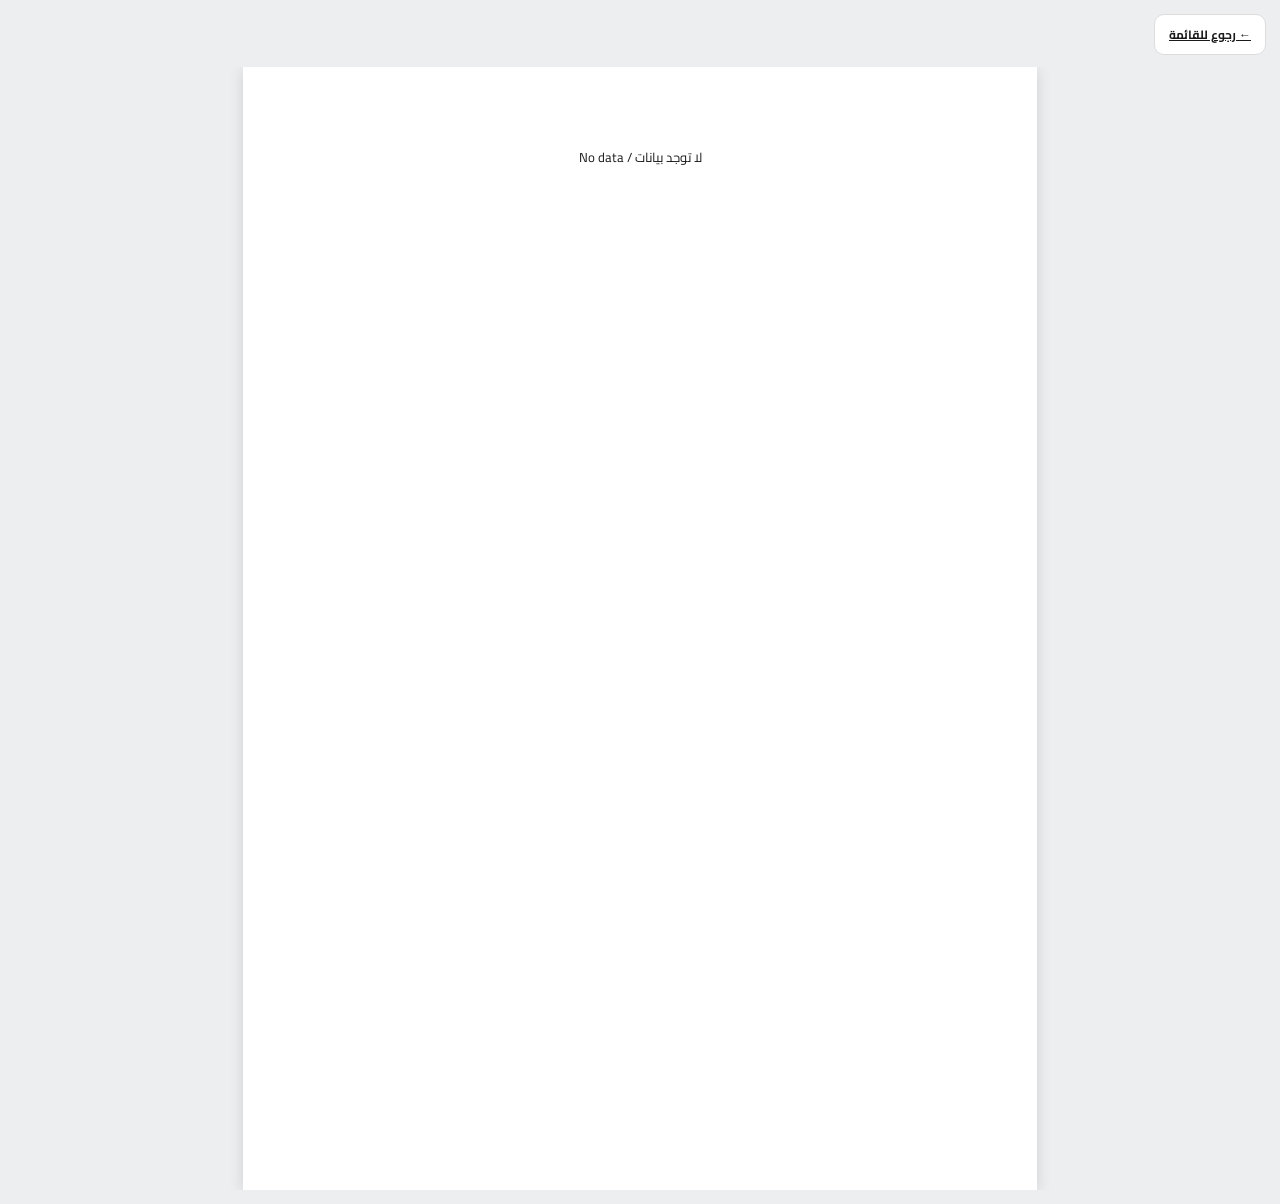
<file: invoice-render.html>
<!DOCTYPE html>
<html lang="ar" dir="rtl">
<head>
<meta charset="UTF-8">
<meta name="viewport" content="width=device-width,initial-scale=1">
<title>فاتورة — Invoice</title>
<link rel="stylesheet" href="assets/fonts/cairo.css">
<script src="assets/company.js"></script>
<script src="assets/vendor/qrcode.min.js"></script>
<style>
  :root{--orange:#f5a623;--ink:#1a1a1a;--muted:#888;--soft:#999;--border:#ddd;--surface:#f7f7f7;--green:#16a34a;--red:#dc2626}
  *{box-sizing:border-box;margin:0;padding:0}
  /* تعويض ميزان خط Cairo لمنع قصّ الحروف بصرياً */
  .v *{line-height:1.5}
  .v .co>div,.v .title>div,.v .f span,.v .tot span,.v .sig strong,.v .stamp,p.paper{line-height:1.5}
  .v .co>div,.v .title>div,.v .f span,.v .tot span,.v .sig strong,.v .stamp{padding-bottom:3px}
  .v .title .ar{padding-bottom:6px}
  .v .scan .a,.v .scan .e{padding-bottom:12px}
  body{font-family:'Cairo',sans-serif;background:#eceef0;color:var(--ink);direction:rtl;padding:14px;font-size:13px}
  .back{display:inline-block;background:#fff;border:1px solid var(--border);color:var(--ink);padding:8px 14px;border-radius:10px;font-size:12px;font-weight:700;transition:.15s}
  .back:hover{background:#eef2ff;color:var(--orange);border-color:#c7d2fe}
  .no-print{margin-bottom:12px}
  .stage{width:100%;overflow:auto}
  .paper{
    width:210mm;height:297mm;background:#fff;margin:0 auto;position:relative;
    box-shadow:0 2px 14px rgba(0,0,0,.12);padding:10mm;overflow:hidden;transform-origin:top center
  }
  .v{border:1px solid #333;position:relative;padding:5mm 6mm;height:100%;display:flex;flex-direction:column;background:#fff}
  .v::before{content:'';position:absolute;top:0;right:0;width:46px;height:46px;background:var(--orange);clip-path:polygon(100% 0,0 0,100% 100%);z-index:0}
  .v>*{position:relative;z-index:1;flex-shrink:0}
  .top{display:grid;grid-template-columns:1fr 1fr 1fr;align-items:center;gap:12px;margin-bottom:5mm}
  .co{text-align:right}
  .co-n{font-size:20px;font-weight:800;line-height:1.2}
  .co-s{font-size:13px;font-weight:600;color:var(--muted);margin-top:2px}
  .co-e{font-size:9px;color:var(--soft);font-weight:700;margin-top:2px}
  .co-p{font-size:11px;color:var(--muted);font-weight:700;margin-top:4px}
  .title{text-align:center}
  .title .ar{font-size:32px;font-weight:900;color:var(--orange)}
  .title .en{font-size:11px;color:var(--muted);letter-spacing:2px;margin-top:3px}
  .qr{width:110px;justify-self:end;background:#fff;border:2.5px solid #000;border-radius:8px;padding:5px;text-align:center}
  .qr svg{width:96px !important;height:96px !important;display:block}
  .qr .cap{font-size:8px;color:#000;font-weight:800;margin-top:3px}
  .grid{display:grid;grid-template-columns:1fr 1fr;gap:3mm 8mm;margin-bottom:5mm}
  .col{display:flex;flex-direction:column;gap:3mm}
  .f{border-bottom:1px dotted #ccc;padding-bottom:3px}
  .f .k{font-size:11px;color:var(--muted);font-weight:700;display:inline;margin-left:8px}
  .f .v{font-size:15px;font-weight:800;color:var(--ink)}
  table{width:100%;border-collapse:collapse;font-size:14px;margin-bottom:5mm}
  th,td{border:1px solid var(--border);padding:9px 7px;text-align:center}
  th{background:var(--surface);font-weight:800;font-size:12px}
  td.product{text-align:right}
  td.num{font-variant-numeric:tabular-nums;direction:ltr}
  tbody tr:nth-child(even){background:#fbfbfb}
  tfoot td{font-weight:900;background:var(--surface);border-top:2px solid var(--ink);font-size:15px}
  .mid{display:flex;justify-content:space-between;align-items:stretch;gap:6mm;margin-bottom:5mm}
  .note{flex:1;font-size:12px;color:var(--muted);line-height:1.8;border:1px solid var(--border);border-radius:4px;padding:3mm;background:var(--surface)}
  .tot{width:60mm;flex-shrink:0;display:flex;flex-direction:column}
  .tot .r{display:flex;justify-content:space-between;padding:4px 0;font-size:12px;color:var(--muted);border-bottom:1px solid var(--border)}
  .tot .r span:last-child{font-weight:800;color:var(--ink);font-variant-numeric:tabular-nums}
  .tot .g{padding-top:6px;font-size:16px;font-weight:900;border-bottom:2px solid var(--ink)}
  .tot .g span:last-child{color:var(--orange)}
  .words{font-size:13px;font-weight:800;padding:2mm 3mm;background:#fffdf8;border:1px solid var(--border);border-right:4px solid var(--orange);border-radius:4px;margin-top:2mm;text-align:right;line-height:1.5}
  .sigs{display:flex;justify-content:space-between;gap:60px;margin-top:auto;padding-top:4mm}
  .sig{flex:1;text-align:center;font-size:12px;color:var(--muted)}
  .sig strong{display:block;color:var(--ink);font-size:13px;margin-bottom:6px}
  .sig .ln{border-top:1px solid #000;padding-top:3px;min-height:26px}
  .stamp{position:absolute;right:6mm;bottom:5mm;border:3px double var(--green);color:var(--green);border-radius:5px;padding:3px 12px;font-size:14px;font-weight:900;opacity:.95;background:rgba(255,255,255,.92)}
  .stamp.unpaid{border-color:var(--red);color:var(--red)}
  .scan{position:absolute;top:50%;left:50%;transform:translate(-50%,-50%) rotate(-32deg);color:#dc2626;opacity:.18;white-space:nowrap;pointer-events:none;z-index:3;text-align:center}
  .scan .a{display:block;font-size:52px;font-weight:900;letter-spacing:3px}
  .scan .e{display:block;font-size:18px;font-weight:800;letter-spacing:9px;margin-top:6px}
  @page{size:A4 portrait;margin:0}
  @media print{body{background:#fff;padding:0}.paper{box-shadow:none;margin:0;transform:none !important}.no-print{display:none!important}}
</style>
</head>
<body>
<div class="no-print"><a class="back" href="desktop.html">← رجوع للقائمة</a></div>
<div class="stage"><div class="paper" id="paper"></div></div>
<script>
const ones=['','واحد','اثنان','ثلاثة','أربعة','خمسة','ستة','سبعة','ثمانية','تسعة','عشرة','أحد عشر','اثنا عشر','ثلاثة عشر','أربعة عشر','خمسة عشر','ستة عشر','سبعة عشر','ثمانية عشر','تسعة عشر'];
const tens=['','','عشرون','ثلاثون','أربعون','خمسون','ستون','سبعون','ثمانون','تسعون'];
const hun=['','مئة','مئتان','ثلاثمئة','أربعمئة','خمسمئة','ستمئة','سبعمئة','ثمانمئة','تسعمئة'];
function c1(n){if(!n)return'';if(n<20)return ones[n];if(n<100){const t=Math.floor(n/10),o=n%10;return o?ones[o]+' و'+tens[t]:tens[t]}const h=Math.floor(n/100),r=n%100;return r?hun[h]+' و'+c1(r):hun[h]}
function nw(n){n=Math.floor(Math.abs(n));if(!n)return'صفر';const p=[];let i=0;while(n){const ch=n%1000;n=Math.floor(n/1000);if(ch){let w=c1(ch);if(i===1)w=ch===1?'ألف':ch===2?'ألفان':ch<=10?w+' آلاف':w+' ألف';p.unshift(w)}i++}return p.join(' و')}
function dw(d){if(!d)return'';if(d===1)return'دينار واحد';if(d===2)return'ديناران';if(d<=10)return nw(d)+' دنانير';if(d%100===0)return nw(d)+' دينار';if(d<100)return nw(d)+' ديناراً';return nw(d)+' دينار'}
function fw(f){if(!f)return'';if(f===1)return'فلس واحد';if(f===2)return'فلسان';if(f<=10)return nw(f)+' فلوس';return nw(f)+' فلس'}
function price(p){let n=parseFloat(p)||0,d=Math.floor(n),f=Math.round((n-d)*1000);if(f>=1000){d++;f=0}if(!d&&!f)return'صفر دينار كويتي فقط لا غير';const a=dw(d),b=fw(f);return (a&&b?a+' و'+b:a||b)+' كويتي فقط لا غير'}
function esc(v){return String(v==null?'':v).replace(/[&<>"']/g,c=>({'&':'&amp;','<':'&lt;','>':'&gt;','"':'&quot;',"'":'&#39;'}[c]))}
function dec(raw){
  try{
    let s=raw.replace(/-/g,'+').replace(/_/g,'/');while(s.length%4)s+='=';
    const str=decodeURIComponent(escape(atob(s)));
    if(str.indexOf('\u0001')>=0){
      const v=str.split('\u0001');
      const oldStyle=!/^[a-zA-Z0-9_\u0600-\u06FF-]+$/.test(v[0]||'')||v.length<=8;
      const co=oldStyle?'default':v[0];
      const no=oldStyle?v[0]:v[1],date=oldStyle?v[1]:v[2],buyer=oldStyle?v[2]:v[3],
        phone=oldStyle?v[3]:v[4],cr=oldStyle?v[4]:v[5],itsRaw=oldStyle?v[5]:v[6],
        total=parseFloat(oldStyle?v[6]:v[7])||0,paid=parseFloat(oldStyle?v[7]:v[8])||0;
      const payment=oldStyle?'نقدي / Cash':(v[9]||'نقدي / Cash');
      const items=(itsRaw||'').split(';').filter(Boolean).map(x=>{const a=x.split('~');return{p:a[0]||'',pr:parseFloat(a[1])||0,q:parseInt(a[2])||1,a:parseFloat(a[3])||0}});
      return{company:co,no,date,buyer,phone,cr,items,total,paid,payment};
    }
    return JSON.parse(str);
  }catch(e){return null}
}
const hash=(location.hash||'').replace(/^#\/?/,'');
const URLCOMPANY=new URLSearchParams(location.search).get('company')||'default';
const legacy=dec(new URLSearchParams(hash).get('d')||'');
function render(d){
/* منع عرض مستندات شركة أخرى */
if(d && d.company && d.company!==URLCOMPANY && URLCOMPANY!=='default'){
  d=null;
  document.getElementById('paper').innerHTML='<div style="padding:60px;text-align:center;color:#dc2626;font-size:20px;font-weight:800">هذا المستند لشركة أخرى<br><span style="font-size:13px;color:#888">document belongs to a different company — access denied</span></div>';
}
const paper=document.getElementById('paper');
if(!d){paper.innerHTML='<p style="padding:40px;text-align:center">لا توجد بيانات / No data</p>'}
else{
  const rows=(Array.isArray(d.items)?d.items:[]).map((it,i)=>`<tr><td>${i+1}</td><td class="product">${esc(it.p||'')}</td><td class="num">${(Number(it.pr)||0).toFixed(3)}</td><td class="num">${esc(it.q||1)}</td><td class="num">${(Number(it.a)||0).toFixed(3)}</td></tr>`).join('')||`<tr><td colspan="5" style="color:#888">لا توجد بنود</td></tr>`;
  const grand=(Number(d.total)||0).toFixed(3),paid=(Number(d.paid)||0).toFixed(3),rem=((Number(d.total)||0)-(Number(d.paid)||0)).toFixed(3);
  const cname=d.seller||DurraCompany.getFor(d.company||URLCOMPANY), cparts=DurraCompany.split(cname);
  paper.innerHTML=`<div class="v">
    <div class="top"><div class="co"><div class="co-n">${esc(cparts.main)}</div><div class="co-s">${esc(cparts.sub)}</div><div class="co-e">${cname===DurraCompany.DEFAULT?'AL-DURRA AL-OMRANIAH · GENERAL TRADING & CONTRACTING':''}</div><div class="co-p">هاتف: +965 2225 1100 | سجل: 12345678</div></div><div class="title"><div class="ar">فاتورة</div><div class="en">INVOICE</div></div><div class="qr"><div id="qr"></div><div class="cap">امسح للتحقق</div></div></div>
    <div class="grid"><div class="col"><div class="f"><span class="k">رقم الفاتورة / No.</span><span class="v">${esc(d.no||'')}</span></div><div class="f"><span class="k">التاريخ / Date</span><span class="v">${esc(d.date||'')}</span></div><div class="f"><span class="k">الدفع / Payment</span><span class="v">${esc(d.payment||'نقدي / Cash')}</span></div></div><div class="col"><div class="f"><span class="k">المشتري / Buyer</span><span class="v">${esc(d.buyer||'—')}</span></div><div class="f"><span class="k">هاتف المشتري / Phone</span><span class="v">${esc(d.phone||'—')}</span></div><div class="f"><span class="k">سجل المشتري / Reg.</span><span class="v">${esc(d.cr||'—')}</span></div></div></div>
    <table><thead><tr><th>#</th><th>الصنف / Product</th><th>السعر / Price</th><th>الكمية / Qty</th><th>المبلغ / Amount</th></tr></thead><tbody>${rows}</tbody><tfoot><tr><td colspan="4" style="text-align:right">المجموع / Total</td><td class="num">${grand}</td></tr></tfoot></table>
    <div class="mid"><div class="note">شكراً لتعاملكم معنا.</div><div class="tot"><div class="r"><span>المسدد / Paid</span><span>${paid}</span></div><div class="r"><span>المتبقي / Remaining</span><span>${rem}</span></div><div class="r g"><span>الإجمالي / Total</span><span>${grand}</span></div><div class="words">كتابةً / In words: ${price(grand)}</div></div></div>
    <div style="flex:none;height:20mm"></div>
    <div class="sigs"><div class="sig"><strong>توقيع البائع / Seller</strong><div class="ln"></div></div><div class="sig"><strong>توقيع المشتري / Buyer</strong><div class="ln"></div></div></div>
    <div class="stamp${(Number(d.paid)||0)>0 && (Number(d.paid)||0)>=(Number(d.total)||0)?'':' unpaid'}">${(Number(d.paid)||0)>0 && (Number(d.paid)||0)>=(Number(d.total)||0)?'مدفوعة / PAID':'مستحقة / DUE'}</div>
    <div class="scan"><span class="a">صورة طبق الأصل</span><span class="e">COPY / SCAN</span></div>
  </div>`;
  try{const qe=document.getElementById('qr');const qr=qrcode(0,'M');qr.addData(location.href);qr.make();qe.innerHTML=qr.createSvgTag({cellSize:4,margin:2});const svg=qe.querySelector('svg');if(svg){svg.setAttribute('width','96');svg.setAttribute('height','96')}}catch(e){}
  const p=document.getElementById('paper');function fit(){const s=Math.min(1,(document.querySelector('.stage').clientWidth-8)/p.offsetWidth);p.style.transform='scale('+s+')';document.querySelector('.stage').style.height=(p.offsetHeight*s)+'px'}fit();window.addEventListener('resize',fit);
}
}
/* المسح يحمل معرّفاً فقط — تُجلب البيانات من السجل المحلي عند الطلب */
const QP=new URLSearchParams(location.search);
const idParam=QP.get('id')||'';
const DOCURL=QP.get('doc')||'';
if(DOCURL){
  fetch(DOCURL)
    .then(r=>r.ok?r.json():null)
    .then(rec=>render(rec?{
      company:rec.company,seller:rec.seller||'',no:rec.no,date:rec.date,buyer:rec.buyer,phone:rec.buyerPhone,cr:rec.buyerCr,
      items:(Array.isArray(rec.items)?rec.items:[]).map(it=>({p:it.p,pr:it.pr,q:it.q,a:it.a})),
      total:rec.total,paid:rec.paid||0,payment:rec.payment||'نقدي / Cash'
    }:null))
    .catch(()=>render(null));
}else render(legacy);
</script>
</body>
</html>
</file>
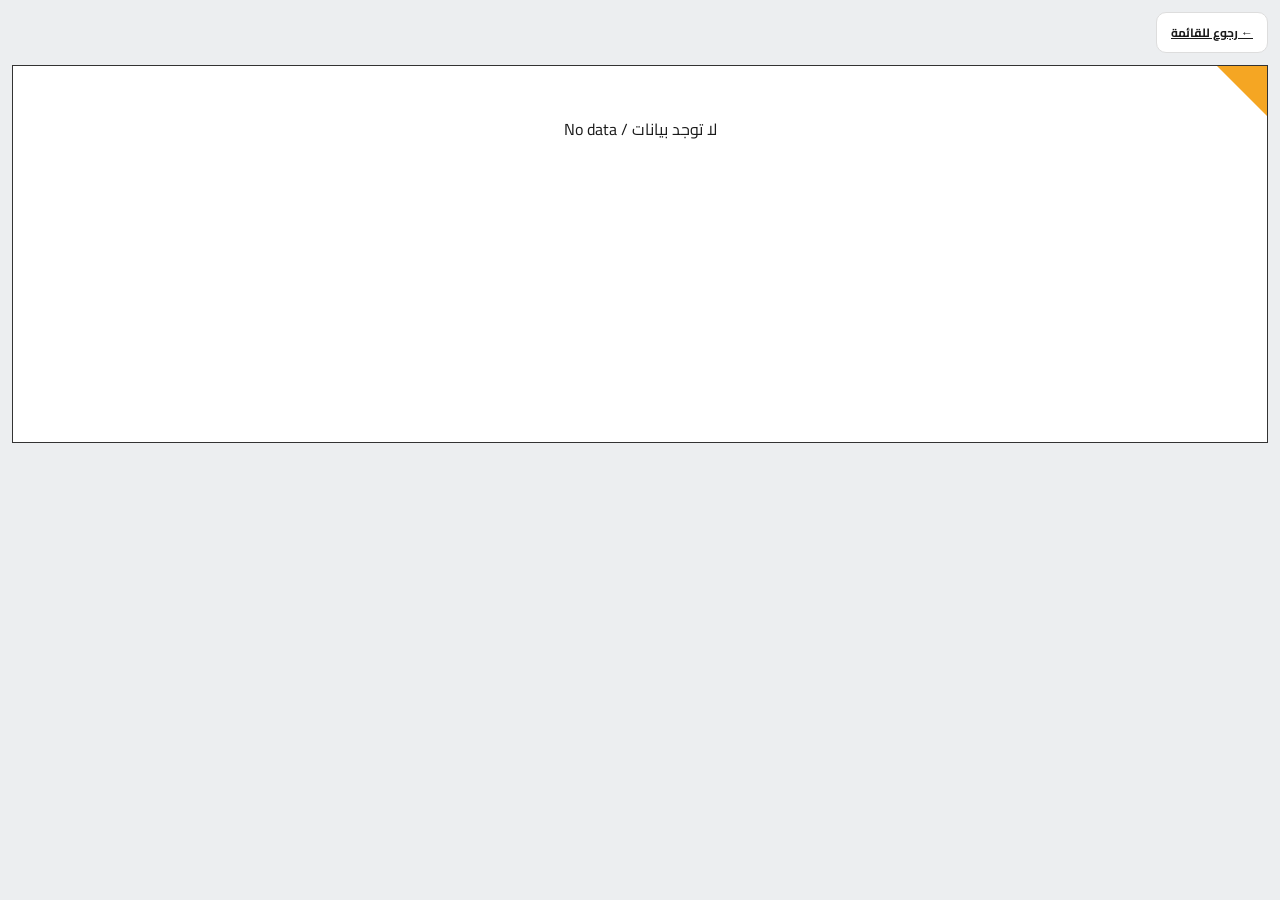
<file: voucher-render.html>
<!DOCTYPE html>
<html lang="ar" dir="rtl">
<head>
<meta charset="UTF-8">
<meta name="viewport" content="width=device-width,initial-scale=1">
<title>سند — Voucher</title>
<link rel="stylesheet" href="assets/fonts/cairo.css">
<script src="assets/company.js"></script>
<script src="assets/vendor/qrcode.min.js"></script>
<style>
  :root{--orange:#f5a623;--ink:#1a1a1a;--muted:#888;--soft:#999;--border:#ddd;--surface:#f7f7f7;--green:#16a34a;--red:#dc2626}
  *{box-sizing:border-box;margin:0;padding:0}
  /* تعويض ميزان خط Cairo لمنع قصّ الحروف بصرياً */
  .voucher *{line-height:1.5}
  .voucher .v-company>div,.voucher .v-title>div,.voucher .v-field span,.voucher .v-amount-box span,.voucher .v-sig strong,.voucher .v-stamp span{padding-bottom:3px}
  .voucher .v-title .ar{padding-bottom:6px}
  .voucher .v-company-ar{padding-bottom:5px}
  .voucher .v-stamp .st-ar{padding-bottom:4px}
  .voucher .scan-stamp .scan-ar{padding-bottom:24px}
  .voucher .scan-stamp .scan-en{padding-bottom:6px}
  html,body{width:100%;height:100%}
  body{font-family:'Cairo',sans-serif;background:#eceef0;color:var(--ink);direction:rtl;padding:12px}
  .back{display:inline-block;background:#fff;border:1px solid #ddd;color:var(--ink);padding:8px 14px;border-radius:10px;font-size:12px;font-weight:700;transition:.15s}
  .back:hover{background:#eef2ff;color:#f5a623;border-color:#c7d2fe}
  .no-print{margin-bottom:12px}
  @media print{.no-print{display:none!important}}
  .stage{width:100%;overflow:auto}

  /* نفس تصميم السند الأصلي تماماً */
  .voucher{
    height:100mm;width:100%;min-width:700px;border:1px solid #333;position:relative;padding:3mm 4mm;
    display:flex;flex-direction:column;min-height:0;background:#fff;overflow:hidden;
    box-shadow:0 2px 14px rgba(0,0,0,.12);margin:0 auto
  }
  .voucher::before{content:'';position:absolute;top:0;right:0;width:50px;height:50px;background:var(--orange);clip-path:polygon(100% 0,0 0,100% 100%);z-index:0}
  .voucher>*{position:relative;z-index:1;flex-shrink:0}

  .v-top{display:grid;grid-template-columns:1fr 1fr 1fr;align-items:center;gap:8px;margin-bottom:1mm}
  .v-company{text-align:right}
  .v-company-ar{font-size:20px;font-weight:800;color:var(--ink);line-height:1.2;letter-spacing:-.3px}
  .v-company-sub{font-size:12px;font-weight:600;color:var(--muted);line-height:1.3;margin-top:1px}
  .v-company-en{font-size:8px;color:var(--soft);font-weight:700;letter-spacing:.8px;margin-top:2px}
  .v-company-phone{font-size:9px;color:var(--muted);font-weight:700;margin-top:3px}
  .v-title{text-align:center}
  .v-title .ar{font-size:26px;font-weight:900;line-height:1.2;white-space:nowrap;letter-spacing:-.3px}
  .v-title .en{font-size:9px;color:var(--muted);letter-spacing:1.5px;text-align:center;margin-top:3px}
  .v-title.receipt .ar{color:var(--green)}
  .v-title.payment .ar{color:var(--red)}
  .v-qr{width:100px;justify-self:end;text-align:center;background:#fff;border:2.5px solid #000;border-radius:8px;padding:5px;box-shadow:0 2px 6px rgba(0,0,0,.18)}
  .v-qr svg{display:block !important;width:88px !important;height:88px !important}
  .v-qr #qrcode{width:88px;height:88px;margin:0 auto;background:#fff}
  .v-qr .qr-cap{font-size:8px;color:#000;font-weight:800;margin-top:3px}

  .v-grid{display:grid;grid-template-columns:1fr 1fr;gap:2mm 6mm;flex:1;min-height:0;font-size:11px}
  .v-col{display:flex;flex-direction:column;gap:2mm;justify-content:space-between}
  .v-field{border-bottom:1px dotted #ccc;padding-bottom:2px}
  .v-field .k{font-size:9px;color:var(--muted);font-weight:700;display:inline;margin-left:6px}
  .v-field .v{font-size:12px;font-weight:800;color:var(--ink)}
  .v-amount-box{border:2px solid var(--ink);border-radius:4px;padding:3mm 4mm;display:flex;justify-content:space-between;align-items:center}
  .v-amount-box .k{font-size:11px;font-weight:700;color:var(--muted)}
  .v-amount-box .v{font-size:22px;font-weight:900;direction:ltr}
  .v-words{font-size:11px;font-weight:700;padding:2mm;background:#fffdf8;border-right:3px solid var(--orange)}

  .v-bottom{display:flex;justify-content:space-between;align-items:flex-end;gap:10px;margin-top:auto;padding-top:2mm}
  .v-sig{text-align:center;font-size:9px;color:var(--muted);min-width:110px}
  .v-sig .ln{border-top:1px solid #000;padding-top:4px;min-height:22px;margin-top:5px}
  .v-sig strong{color:var(--ink)}
  .v-copy{font-size:9px;color:var(--muted);border:1px solid var(--border);border-radius:12px;padding:2px 10px}

  .v-stamp{position:absolute;right:3mm;bottom:2mm;transform:none;z-index:2;min-width:120px;padding:2px 8px;border-radius:4px;display:flex;flex-direction:column;align-items:center;justify-content:center;border:3px double;text-align:center;line-height:1.15;opacity:.95;background:rgba(255,255,255,.92)}
  .stamp-green{border-color:var(--green);color:var(--green)}
  .stamp-red{border-color:#dc2626;color:#dc2626}
  .v-stamp .st-ar{display:block;font-size:12px;font-weight:900;line-height:1.1;letter-spacing:.5px}
  .v-stamp .st-en{display:block;font-size:7px;font-weight:800;letter-spacing:.8px;margin-top:1px}

  /* ختم "صورة طبق الأصل" أحمر للنسخة المسوحة */
  /* علامة مائية كبيرة تمتد على كامل الوصل من أعلى اليمين إلى أسفل اليسار */
  .scan-stamp{
    position:absolute;top:50%;left:50%;z-index:3;
    transform:translate(-50%,-50%) rotate(-32deg);
    white-space:nowrap;text-align:center;pointer-events:none;
    border:none;background:transparent;color:#dc2626;opacity:.20
  }
  .scan-stamp .scan-ar{display:block;font-size:54px;font-weight:900;letter-spacing:3px;line-height:1.1}
  .scan-stamp .scan-en{display:block;font-size:20px;font-weight:700;letter-spacing:9px;margin-top:6px}
</style>
</head>
<body>
<div class="no-print"><a class="back" href="desktop.html">← رجوع للقائمة</a></div>
<div class="stage"><div class="voucher" id="voucher"></div></div>
<script>
/* دوال تحويل الأرقام لكلمات — مطابقة تماماً للتصميم الأصلي */
const ones=['','واحد','اثنان','ثلاثة','أربعة','خمسة','ستة','سبعة','ثمانية','تسعة','عشرة','أحد عشر','اثنا عشر','ثلاثة عشر','أربعة عشر','خمسة عشر','ستة عشر','سبعة عشر','ثمانية عشر','تسعة عشر'];
const tens=['','','عشرون','ثلاثون','أربعون','خمسون','ستون','سبعون','ثمانون','تسعون'];
const hundreds=['','مئة','مئتان','ثلاثمئة','أربعمئة','خمسمئة','ستمئة','سبعمئة','ثمانمئة','تسعمئة'];
function c1000(n){if(!n)return'';if(n<20)return ones[n];if(n<100){const t=Math.floor(n/10),o=n%10;return o?ones[o]+' و'+tens[t]:tens[t]}const h=Math.floor(n/100),r=n%100;return r?hundreds[h]+' و'+c1000(r):hundreds[h]}
function numWords(num){num=Math.floor(Math.abs(num));if(!num)return'صفر';const parts=[];let i=0;while(num){const ch=num%1000;num=Math.floor(num/1000);if(ch){let w=c1000(ch);if(i===1){w=ch===1?'ألف':ch===2?'ألفان':ch<=10?w+' آلاف':w+' ألف'}else if(i===2){w=ch===1?'مليون':ch===2?'مليونان':ch<=10?w+' ملايين':w+' مليون'}else if(i===3){w=ch===1?'مليار':ch===2?'ملياران':w+' مليار'}parts.unshift(w)}i++}return parts.join(' و')}
function dinarWord(d){if(d===0)return'';if(d===1)return'دينار واحد';if(d===2)return'ديناران';if(d<=10)return numWords(d)+' دنانير';return numWords(d)+' ديناراً'}
function filsWord(f){if(f===0)return'';if(f===1)return'فلس واحد';if(f===2)return'فلسان';if(f<=10)return numWords(f)+' فلوس';return numWords(f)+' فلس'}
function priceWords(p){let n=parseFloat(p);if(isNaN(n)||n<0)return'';let d=Math.floor(n),f=Math.round((n-d)*1000);if(f>=1000){d++;f=0}if(d===0&&f===0)return'صفر دينار كويتي فقط لا غير';const din=dinarWord(d),fil=filsWord(f);let w=(din&&fil)?din+' و'+fil:(din||fil);return w+' كويتي فقط لا غير'}
function esc(v){return String(v==null?'':v).replace(/[&<>"']/g,c=>({'&':'&amp;','<':'&lt;','>':'&gt;','"':'&quot;',"'":'&#39;'}[c]))}

function decodeData(raw){
  try{
    let s=raw.replace(/-/g,'+').replace(/_/g,'/');
    while(s.length%4) s+='=';
    const str=decodeURIComponent(escape(atob(s)));
    if(str.indexOf('\u0001')>=0){
      const v=str.split('\u0001');
      const oldStyle=v[0]==='r'||v[0]==='p';
      const co=oldStyle?'default':v[0];
      const p=oldStyle?v[0]:v[1],no=oldStyle?v[1]:v[2],date=oldStyle?v[2]:v[3],party=oldStyle?v[3]:v[4],
        desc=oldStyle?v[4]:v[5],method=oldStyle?v[5]:v[6],resp=oldStyle?v[6]:v[7],
        amount=oldStyle?v[7]:v[8],cp=oldStyle?v[8]:v[9];
      return {type:p==='r'?'receipt':'payment',company:co,no,date,party,desc,method,resp,amount,currency:'دينار كويتي',copyLabel:cp==='c'?'نسخة الشركة':'نسخة العميل',copyEn:cp==='c'?'Company Copy':'Client Copy'};
    }
    return JSON.parse(str);
  }catch(e){ return null; }
}
const hash=(location.hash||'').replace(/^#\/?/,'');
const URLCOMPANY=new URLSearchParams(location.search).get('company')||'default';
const legacy=decodeData(new URLSearchParams(hash).get('d')||'');
const v=document.getElementById('voucher');
function render(d){
if(d && d.company && d.company!==URLCOMPANY && URLCOMPANY!=='default'){
  v.innerHTML='<p style="text-align:center;padding:40px;color:#dc2626;font-size:20px;font-weight:800">هذا السند لشركة أخرى<br><span style="font-size:13px;color:#888">barcode belongs to a different company — access denied</span></p>';
  d=null;
}
if(!d){ v.innerHTML='<p style="text-align:center;padding:40px">لا توجد بيانات / No data</p>'; }
else{
  const isRec=d.type==='receipt';
  const ar=isRec?'سند قبض':'سند صرف';
  const en=isRec?'RECEIPT VOUCHER':'PAYMENT VOUCHER';
  const partyLbl=isRec?'استلمنا من / Received From':'دفعنا إلى / Paid To';
  const cls=isRec?'receipt':'payment';
  const company=d.displayCompany||DurraCompany.getFor(d.company||URLCOMPANY);
  const parts=company.replace(/^شركة\s*/,'').split(/\s+(?=للتجارة|لل){1}/);
  const main=parts[0]||company||'—';
  const sub=parts.slice(1).join(' ');
  const stampCls=isRec?'stamp-green':'stamp-red';
  const stampAr=isRec?'تم الاستلام':'تم الدفع';
  const stampEn=isRec?'RECEIVED':'PAID';
  const words=priceWords(d.amount);
  const amountVal=(parseFloat(d.amount)||0).toFixed(3);
  v.innerHTML=`
    <div class="v-top">
      <div class="v-company">
        <div class="v-company-ar">شركة ${esc(main)}</div>
        ${sub?`<div class="v-company-sub">${esc(sub)}</div>`:''}
        <div class="v-company-en">${company===DurraCompany.DEFAULT?'AL-DURRA AL-OMRANIAH · GENERAL TRADING & CONTRACTING':''}</div>
        <div class="v-company-phone">هاتف: ${esc(d.phone||'—')} | سجل: ${esc(d.cr||'—')}</div>
      </div>
      <div class="v-title ${cls}"><div class="ar">${ar}</div><div class="en">${en}</div></div>
      <div class="v-qr"><div id="qrcode"></div><div class="qr-cap">امسح للتحقق</div></div>
    </div>
    <div class="v-grid">
      <div class="v-col">
        <div class="v-field"><span class="k">رقم السند / No.</span><span class="v">${esc(d.no||'')}</span></div>
        <div class="v-field"><span class="k">${esc(partyLbl)}</span><span class="v">${esc(d.party||'—')}</span></div>
        <div class="v-field"><span class="k">الطريقة / Method</span><span class="v">${esc(d.method||'')}</span></div>
        <div class="v-field"><span class="k">المسؤول / Resp.</span><span class="v">${esc(d.resp||'—')}</span></div>
      </div>
      <div class="v-col">
        <div class="v-field"><span class="k">التاريخ / Date</span><span class="v">${esc(d.date||'')}</span></div>
        <div class="v-field"><span class="k">البيان / Description</span><span class="v">${esc(d.desc||'—')}</span></div>
        <div class="v-amount-box"><span class="k">المبلغ / Amount</span><span class="v">${esc(amountVal)} ${esc(d.currency||'دينار كويتي')}</span></div>
        <div class="v-words">كتابةً / In words: ${words}</div>
      </div>
    </div>
    <div class="v-bottom">
      <div style="flex:1"></div>
      <div class="v-sig"><strong>المستلم / Received by</strong><div class="ln"></div></div>
      <div class="v-sig"><strong>المحاسب / Accountant</strong><div class="ln"></div></div>
      <div class="v-copy">${esc(d.copyLabel||'')} / ${esc(d.copyEn||'')}</div>
    </div>
    <div class="v-stamp ${stampCls}"><span class="st-ar">${stampAr}</span><span class="st-en">${stampEn}</span></div>
    <div class="scan-stamp"><span class="scan-ar">صورة طبق الأصل</span><span class="scan-en">COPY / SCAN</span></div>`;
  // QR في صفحة المسح — SVG نقي مثل التصميم الأصلي تماماً
  try{
    const qre=document.getElementById('qrcode');
    const qr=qrcode(0,'M');qr.addData(location.href);qr.make();
    qre.innerHTML=qr.createSvgTag({cellSize:4,margin:2});
    const svg=qre.querySelector('svg');if(svg){svg.setAttribute('width','88');svg.setAttribute('height','88');}
  }catch(e){console.error('QR render failed:',e);}
}
}
/* المسح يحمل معرّفاً فقط — تُجلب البيانات من السجل المحلي عند الطلب */
const qp=new URLSearchParams(location.search);
const idParam=qp.get('id')||'';
const copyParam=qp.get('copy');
const DOCURL=qp.get('doc')||'';
if(DOCURL){
  fetch(DOCURL)
    .then(r=>r.ok?r.json():null)
    .then(rec=>render(rec?{
      type:rec.type==='voucher_receipt'?'receipt':'payment',
      company:rec.company||URLCOMPANY,
      displayCompany:rec.seller||DurraCompany.getFor(rec.company||URLCOMPANY),
      no:rec.no,date:rec.date,party:rec.party,desc:rec.desc,method:rec.method,resp:rec.resp,
      phone:rec.phone,cr:rec.cr,amount:rec.amount,currency:'دينار كويتي',
      copyLabel:copyParam==='c'?'نسخة الشركة':'نسخة العميل',
      copyEn:copyParam==='c'?'Company Copy':'Client Copy'
    }:null))
    .catch(()=>render(null));
}else render(legacy);
</script>
</body>
</html>
</file>
<file: assets/fonts/cairo.css>
﻿/* arabic */
@font-face {
  font-family: 'Cairo';
  font-style: normal;
  font-weight: 400;
  font-display: swap;
  src: url(SLXVc1nY6HkvangtZmpQdkhzfH5lkSscQyyS4J0.woff2) format('woff2');
  unicode-range: U+0600-06FF, U+0750-077F, U+0870-0891, U+0897-08E1, U+08E3-08FF, U+200C-200E, U+2010-2011, U+204F, U+2E41, U+FB50-FDFF, U+FE70-FE74, U+FE76-FEFC, U+102E0-102FB, U+10E60-10E7E, U+10EC2-10EC7, U+10EC9-10EEE, U+10EF0-10EFF, U+1EE00-1EE03, U+1EE05-1EE1F, U+1EE21-1EE22, U+1EE24, U+1EE27, U+1EE29-1EE32, U+1EE34-1EE37, U+1EE39, U+1EE3B, U+1EE42, U+1EE47, U+1EE49, U+1EE4B, U+1EE4D-1EE4F, U+1EE51-1EE52, U+1EE54, U+1EE57, U+1EE59, U+1EE5B, U+1EE5D, U+1EE5F, U+1EE61-1EE62, U+1EE64, U+1EE67-1EE6A, U+1EE6C-1EE72, U+1EE74-1EE77, U+1EE79-1EE7C, U+1EE7E, U+1EE80-1EE89, U+1EE8B-1EE9B, U+1EEA1-1EEA3, U+1EEA5-1EEA9, U+1EEAB-1EEBB, U+1EEF0-1EEF1;
}
/* latin-ext */
@font-face {
  font-family: 'Cairo';
  font-style: normal;
  font-weight: 400;
  font-display: swap;
  src: url(SLXVc1nY6HkvangtZmpQdkhzfH5lkSscSCyS4J0.woff2) format('woff2');
  unicode-range: U+0100-02BA, U+02BD-02C5, U+02C7-02CC, U+02CE-02D7, U+02DD-02FF, U+0304, U+0308, U+0329, U+1D00-1DBF, U+1E00-1E9F, U+1EF2-1EFF, U+2020, U+20A0-20AB, U+20AD-20C4, U+2113, U+2C60-2C7F, U+A720-A7FF;
}
/* latin */
@font-face {
  font-family: 'Cairo';
  font-style: normal;
  font-weight: 400;
  font-display: swap;
  src: url(SLXVc1nY6HkvangtZmpQdkhzfH5lkSscRiyS.woff2) format('woff2');
  unicode-range: U+0000-00FF, U+0131, U+0152-0153, U+02BB-02BC, U+02C6, U+02DA, U+02DC, U+0304, U+0308, U+0329, U+2000-206F, U+20AC, U+2122, U+2191, U+2193, U+2212, U+2215, U+FEFF, U+FFFD;
}
/* arabic */
@font-face {
  font-family: 'Cairo';
  font-style: normal;
  font-weight: 500;
  font-display: swap;
  src: url(SLXVc1nY6HkvangtZmpQdkhzfH5lkSscQyyS4J0.woff2) format('woff2');
  unicode-range: U+0600-06FF, U+0750-077F, U+0870-0891, U+0897-08E1, U+08E3-08FF, U+200C-200E, U+2010-2011, U+204F, U+2E41, U+FB50-FDFF, U+FE70-FE74, U+FE76-FEFC, U+102E0-102FB, U+10E60-10E7E, U+10EC2-10EC7, U+10EC9-10EEE, U+10EF0-10EFF, U+1EE00-1EE03, U+1EE05-1EE1F, U+1EE21-1EE22, U+1EE24, U+1EE27, U+1EE29-1EE32, U+1EE34-1EE37, U+1EE39, U+1EE3B, U+1EE42, U+1EE47, U+1EE49, U+1EE4B, U+1EE4D-1EE4F, U+1EE51-1EE52, U+1EE54, U+1EE57, U+1EE59, U+1EE5B, U+1EE5D, U+1EE5F, U+1EE61-1EE62, U+1EE64, U+1EE67-1EE6A, U+1EE6C-1EE72, U+1EE74-1EE77, U+1EE79-1EE7C, U+1EE7E, U+1EE80-1EE89, U+1EE8B-1EE9B, U+1EEA1-1EEA3, U+1EEA5-1EEA9, U+1EEAB-1EEBB, U+1EEF0-1EEF1;
}
/* latin-ext */
@font-face {
  font-family: 'Cairo';
  font-style: normal;
  font-weight: 500;
  font-display: swap;
  src: url(SLXVc1nY6HkvangtZmpQdkhzfH5lkSscSCyS4J0.woff2) format('woff2');
  unicode-range: U+0100-02BA, U+02BD-02C5, U+02C7-02CC, U+02CE-02D7, U+02DD-02FF, U+0304, U+0308, U+0329, U+1D00-1DBF, U+1E00-1E9F, U+1EF2-1EFF, U+2020, U+20A0-20AB, U+20AD-20C4, U+2113, U+2C60-2C7F, U+A720-A7FF;
}
/* latin */
@font-face {
  font-family: 'Cairo';
  font-style: normal;
  font-weight: 500;
  font-display: swap;
  src: url(SLXVc1nY6HkvangtZmpQdkhzfH5lkSscRiyS.woff2) format('woff2');
  unicode-range: U+0000-00FF, U+0131, U+0152-0153, U+02BB-02BC, U+02C6, U+02DA, U+02DC, U+0304, U+0308, U+0329, U+2000-206F, U+20AC, U+2122, U+2191, U+2193, U+2212, U+2215, U+FEFF, U+FFFD;
}
/* arabic */
@font-face {
  font-family: 'Cairo';
  font-style: normal;
  font-weight: 600;
  font-display: swap;
  src: url(SLXVc1nY6HkvangtZmpQdkhzfH5lkSscQyyS4J0.woff2) format('woff2');
  unicode-range: U+0600-06FF, U+0750-077F, U+0870-0891, U+0897-08E1, U+08E3-08FF, U+200C-200E, U+2010-2011, U+204F, U+2E41, U+FB50-FDFF, U+FE70-FE74, U+FE76-FEFC, U+102E0-102FB, U+10E60-10E7E, U+10EC2-10EC7, U+10EC9-10EEE, U+10EF0-10EFF, U+1EE00-1EE03, U+1EE05-1EE1F, U+1EE21-1EE22, U+1EE24, U+1EE27, U+1EE29-1EE32, U+1EE34-1EE37, U+1EE39, U+1EE3B, U+1EE42, U+1EE47, U+1EE49, U+1EE4B, U+1EE4D-1EE4F, U+1EE51-1EE52, U+1EE54, U+1EE57, U+1EE59, U+1EE5B, U+1EE5D, U+1EE5F, U+1EE61-1EE62, U+1EE64, U+1EE67-1EE6A, U+1EE6C-1EE72, U+1EE74-1EE77, U+1EE79-1EE7C, U+1EE7E, U+1EE80-1EE89, U+1EE8B-1EE9B, U+1EEA1-1EEA3, U+1EEA5-1EEA9, U+1EEAB-1EEBB, U+1EEF0-1EEF1;
}
/* latin-ext */
@font-face {
  font-family: 'Cairo';
  font-style: normal;
  font-weight: 600;
  font-display: swap;
  src: url(SLXVc1nY6HkvangtZmpQdkhzfH5lkSscSCyS4J0.woff2) format('woff2');
  unicode-range: U+0100-02BA, U+02BD-02C5, U+02C7-02CC, U+02CE-02D7, U+02DD-02FF, U+0304, U+0308, U+0329, U+1D00-1DBF, U+1E00-1E9F, U+1EF2-1EFF, U+2020, U+20A0-20AB, U+20AD-20C4, U+2113, U+2C60-2C7F, U+A720-A7FF;
}
/* latin */
@font-face {
  font-family: 'Cairo';
  font-style: normal;
  font-weight: 600;
  font-display: swap;
  src: url(SLXVc1nY6HkvangtZmpQdkhzfH5lkSscRiyS.woff2) format('woff2');
  unicode-range: U+0000-00FF, U+0131, U+0152-0153, U+02BB-02BC, U+02C6, U+02DA, U+02DC, U+0304, U+0308, U+0329, U+2000-206F, U+20AC, U+2122, U+2191, U+2193, U+2212, U+2215, U+FEFF, U+FFFD;
}
/* arabic */
@font-face {
  font-family: 'Cairo';
  font-style: normal;
  font-weight: 700;
  font-display: swap;
  src: url(SLXVc1nY6HkvangtZmpQdkhzfH5lkSscQyyS4J0.woff2) format('woff2');
  unicode-range: U+0600-06FF, U+0750-077F, U+0870-0891, U+0897-08E1, U+08E3-08FF, U+200C-200E, U+2010-2011, U+204F, U+2E41, U+FB50-FDFF, U+FE70-FE74, U+FE76-FEFC, U+102E0-102FB, U+10E60-10E7E, U+10EC2-10EC7, U+10EC9-10EEE, U+10EF0-10EFF, U+1EE00-1EE03, U+1EE05-1EE1F, U+1EE21-1EE22, U+1EE24, U+1EE27, U+1EE29-1EE32, U+1EE34-1EE37, U+1EE39, U+1EE3B, U+1EE42, U+1EE47, U+1EE49, U+1EE4B, U+1EE4D-1EE4F, U+1EE51-1EE52, U+1EE54, U+1EE57, U+1EE59, U+1EE5B, U+1EE5D, U+1EE5F, U+1EE61-1EE62, U+1EE64, U+1EE67-1EE6A, U+1EE6C-1EE72, U+1EE74-1EE77, U+1EE79-1EE7C, U+1EE7E, U+1EE80-1EE89, U+1EE8B-1EE9B, U+1EEA1-1EEA3, U+1EEA5-1EEA9, U+1EEAB-1EEBB, U+1EEF0-1EEF1;
}
/* latin-ext */
@font-face {
  font-family: 'Cairo';
  font-style: normal;
  font-weight: 700;
  font-display: swap;
  src: url(SLXVc1nY6HkvangtZmpQdkhzfH5lkSscSCyS4J0.woff2) format('woff2');
  unicode-range: U+0100-02BA, U+02BD-02C5, U+02C7-02CC, U+02CE-02D7, U+02DD-02FF, U+0304, U+0308, U+0329, U+1D00-1DBF, U+1E00-1E9F, U+1EF2-1EFF, U+2020, U+20A0-20AB, U+20AD-20C4, U+2113, U+2C60-2C7F, U+A720-A7FF;
}
/* latin */
@font-face {
  font-family: 'Cairo';
  font-style: normal;
  font-weight: 700;
  font-display: swap;
  src: url(SLXVc1nY6HkvangtZmpQdkhzfH5lkSscRiyS.woff2) format('woff2');
  unicode-range: U+0000-00FF, U+0131, U+0152-0153, U+02BB-02BC, U+02C6, U+02DA, U+02DC, U+0304, U+0308, U+0329, U+2000-206F, U+20AC, U+2122, U+2191, U+2193, U+2212, U+2215, U+FEFF, U+FFFD;
}
/* arabic */
@font-face {
  font-family: 'Cairo';
  font-style: normal;
  font-weight: 800;
  font-display: swap;
  src: url(SLXVc1nY6HkvangtZmpQdkhzfH5lkSscQyyS4J0.woff2) format('woff2');
  unicode-range: U+0600-06FF, U+0750-077F, U+0870-0891, U+0897-08E1, U+08E3-08FF, U+200C-200E, U+2010-2011, U+204F, U+2E41, U+FB50-FDFF, U+FE70-FE74, U+FE76-FEFC, U+102E0-102FB, U+10E60-10E7E, U+10EC2-10EC7, U+10EC9-10EEE, U+10EF0-10EFF, U+1EE00-1EE03, U+1EE05-1EE1F, U+1EE21-1EE22, U+1EE24, U+1EE27, U+1EE29-1EE32, U+1EE34-1EE37, U+1EE39, U+1EE3B, U+1EE42, U+1EE47, U+1EE49, U+1EE4B, U+1EE4D-1EE4F, U+1EE51-1EE52, U+1EE54, U+1EE57, U+1EE59, U+1EE5B, U+1EE5D, U+1EE5F, U+1EE61-1EE62, U+1EE64, U+1EE67-1EE6A, U+1EE6C-1EE72, U+1EE74-1EE77, U+1EE79-1EE7C, U+1EE7E, U+1EE80-1EE89, U+1EE8B-1EE9B, U+1EEA1-1EEA3, U+1EEA5-1EEA9, U+1EEAB-1EEBB, U+1EEF0-1EEF1;
}
/* latin-ext */
@font-face {
  font-family: 'Cairo';
  font-style: normal;
  font-weight: 800;
  font-display: swap;
  src: url(SLXVc1nY6HkvangtZmpQdkhzfH5lkSscSCyS4J0.woff2) format('woff2');
  unicode-range: U+0100-02BA, U+02BD-02C5, U+02C7-02CC, U+02CE-02D7, U+02DD-02FF, U+0304, U+0308, U+0329, U+1D00-1DBF, U+1E00-1E9F, U+1EF2-1EFF, U+2020, U+20A0-20AB, U+20AD-20C4, U+2113, U+2C60-2C7F, U+A720-A7FF;
}
/* latin */
@font-face {
  font-family: 'Cairo';
  font-style: normal;
  font-weight: 800;
  font-display: swap;
  src: url(SLXVc1nY6HkvangtZmpQdkhzfH5lkSscRiyS.woff2) format('woff2');
  unicode-range: U+0000-00FF, U+0131, U+0152-0153, U+02BB-02BC, U+02C6, U+02DA, U+02DC, U+0304, U+0308, U+0329, U+2000-206F, U+20AC, U+2122, U+2191, U+2193, U+2212, U+2215, U+FEFF, U+FFFD;
}
/* arabic */
@font-face {
  font-family: 'Cairo';
  font-style: normal;
  font-weight: 900;
  font-display: swap;
  src: url(SLXVc1nY6HkvangtZmpQdkhzfH5lkSscQyyS4J0.woff2) format('woff2');
  unicode-range: U+0600-06FF, U+0750-077F, U+0870-0891, U+0897-08E1, U+08E3-08FF, U+200C-200E, U+2010-2011, U+204F, U+2E41, U+FB50-FDFF, U+FE70-FE74, U+FE76-FEFC, U+102E0-102FB, U+10E60-10E7E, U+10EC2-10EC7, U+10EC9-10EEE, U+10EF0-10EFF, U+1EE00-1EE03, U+1EE05-1EE1F, U+1EE21-1EE22, U+1EE24, U+1EE27, U+1EE29-1EE32, U+1EE34-1EE37, U+1EE39, U+1EE3B, U+1EE42, U+1EE47, U+1EE49, U+1EE4B, U+1EE4D-1EE4F, U+1EE51-1EE52, U+1EE54, U+1EE57, U+1EE59, U+1EE5B, U+1EE5D, U+1EE5F, U+1EE61-1EE62, U+1EE64, U+1EE67-1EE6A, U+1EE6C-1EE72, U+1EE74-1EE77, U+1EE79-1EE7C, U+1EE7E, U+1EE80-1EE89, U+1EE8B-1EE9B, U+1EEA1-1EEA3, U+1EEA5-1EEA9, U+1EEAB-1EEBB, U+1EEF0-1EEF1;
}
/* latin-ext */
@font-face {
  font-family: 'Cairo';
  font-style: normal;
  font-weight: 900;
  font-display: swap;
  src: url(SLXVc1nY6HkvangtZmpQdkhzfH5lkSscSCyS4J0.woff2) format('woff2');
  unicode-range: U+0100-02BA, U+02BD-02C5, U+02C7-02CC, U+02CE-02D7, U+02DD-02FF, U+0304, U+0308, U+0329, U+1D00-1DBF, U+1E00-1E9F, U+1EF2-1EFF, U+2020, U+20A0-20AB, U+20AD-20C4, U+2113, U+2C60-2C7F, U+A720-A7FF;
}
/* latin */
@font-face {
  font-family: 'Cairo';
  font-style: normal;
  font-weight: 900;
  font-display: swap;
  src: url(SLXVc1nY6HkvangtZmpQdkhzfH5lkSscRiyS.woff2) format('woff2');
  unicode-range: U+0000-00FF, U+0131, U+0152-0153, U+02BB-02BC, U+02C6, U+02DA, U+02DC, U+0304, U+0308, U+0329, U+2000-206F, U+20AC, U+2122, U+2191, U+2193, U+2212, U+2215, U+FEFF, U+FFFD;
}
</file>
